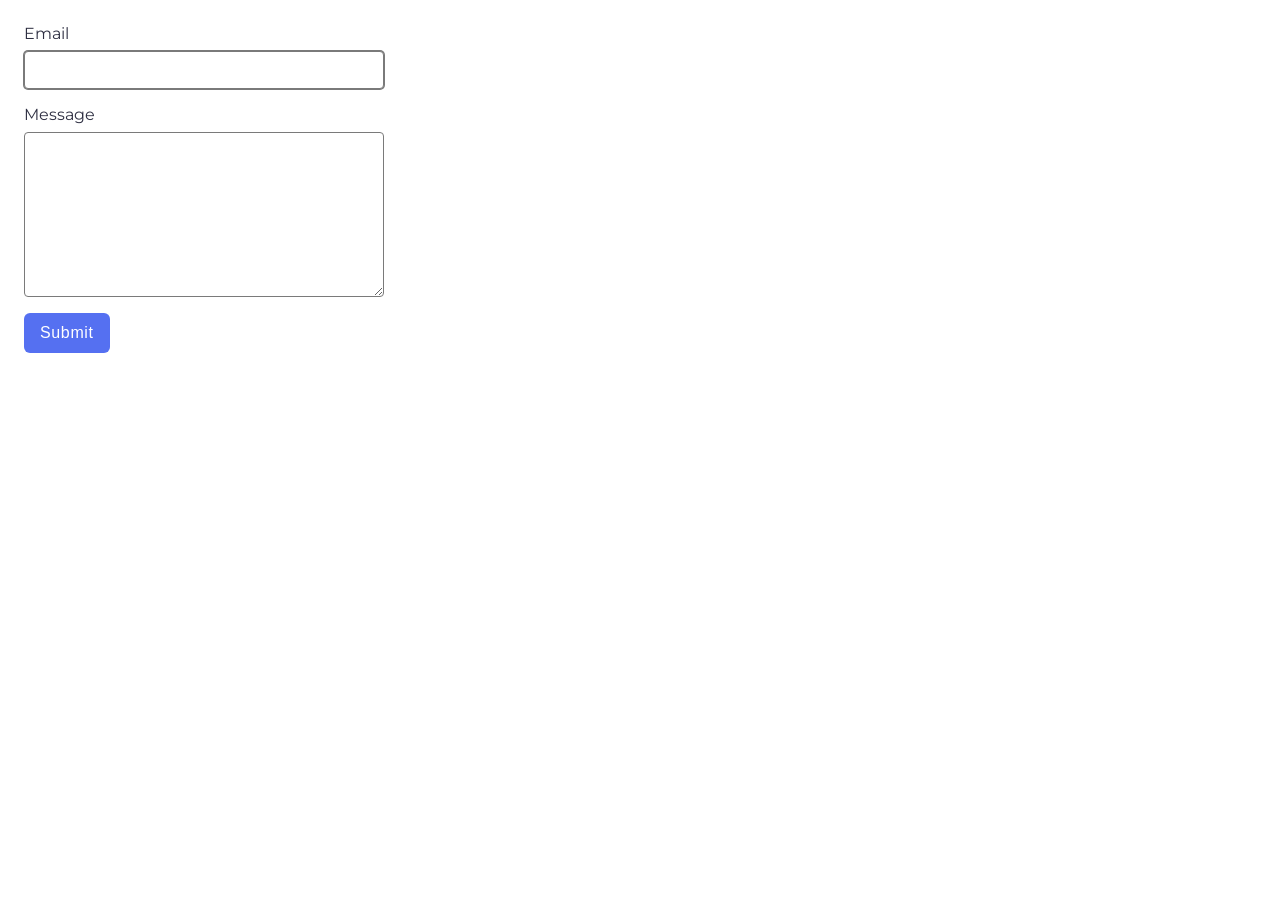
<file: src/2-form.html>
<!DOCTYPE html>
<html lang="en">

<head>
    <meta charset="UTF-8">
    <meta name="viewport" content="width=device-width, initial-scale=1.0">
    <title>Form</title>
    <link rel="stylesheet" href="./css/form.css" />
    <link rel="preconnect" href="https://fonts.googleapis.com">
    <link rel="preconnect" href="https://fonts.gstatic.com" crossorigin>
    <link href="https://fonts.googleapis.com/css2?family=Montserrat:ital@0;1&display=swap" rel="stylesheet">
</head>

<body>
    <form class="feedback-form" autocomplete="off">
        <label>
            Email
            <input type="email" name="email" autofocus />
        </label>
        <label>
            Message
            <textarea name="message" rows="8"></textarea>
        </label>
        <button type="submit">Submit</button>
    </form>

    <!-- JavaScript -->
    <script type="module" src="./js/2-form.js"></script>

</body>

</html>
</file>
<file: src/css/form.css>
*,
*::before,
*::after {
  margin: 0;
  padding: 0;
  box-sizing: border-box; 
}
.feedback-form {
  display: flex;
  align-items: flex-start;
  justify-content: flex-start;
  flex-direction: column;
  gap: 16px;
  border-radius: 8px;
  padding: 24px;
  width: 408px;
  height: 296px;
  font-family: "Montserrat", sans-serif;
  
}
.feedback-form label {
  display: flex;
  align-items: flex-start;
  justify-content: flex-start;
  flex-direction: column;
  gap: 8px;
  width: 360px;
  height: 192px;
  
  color: #2e2f42;;
}
.feedback-form input[type='email'],
.feedback-form textarea {
  width: 100%;
  padding: 10px 12px;
  font-size: 14px;
  border: 1px solid #7a7a7a;
  border-radius: 4px;
  background-color: #ffffff;
  color: #333333;
  outline: none;
  transition:
    border-color 0.15s ease,
    box-shadow 0.15s ease;
}

.feedback-form textarea {
  resize: vertical;
  min-height: 80px;
  font-family: inherit;
}

.feedback-form input[type='email']::placeholder,
.feedback-form textarea::placeholder {
  color: #7a7a7a;
}

/* 2. Hover state (При наведенні мишкою) */
.feedback-form input[type='email']:hover,
.feedback-form textarea:hover {
  border-color: #000000; /* Рамка стає чіткою чорною */
}

/* 3. Active / Focus state (Коли користувач друкує) */
.feedback-form input[type='email']:focus,
.feedback-form textarea:focus {
  border-color: #7a7a7a; /* Рамка залишається стандартною */
  box-shadow: 0 0 0 1px #7a7a7a; /* Ефект легкого потовщення або внутрішнього акценту */
}

/* 1. Normal state */
.feedback-form button[type='submit'] {
  align-self: flex-start;
  padding: 8px 16px;
  font-size: 16px;
  font-weight: 500;
  line-height: 1.5;
  letter-spacing: 0.04em;
  color: #fff;
  background-color: #5570f1; /* Фірмовий синьо-фіолетовий колір з макету */
  border: none;
  border-radius: 6px;
  cursor: pointer;
  transition: background-color 0.15s ease;
}

/* 2. Hover state */
.feedback-form button[type='submit']:hover {
  background-color: #7089f5; /* Трохи світліший відтінок при наведенні */
}
</file>
